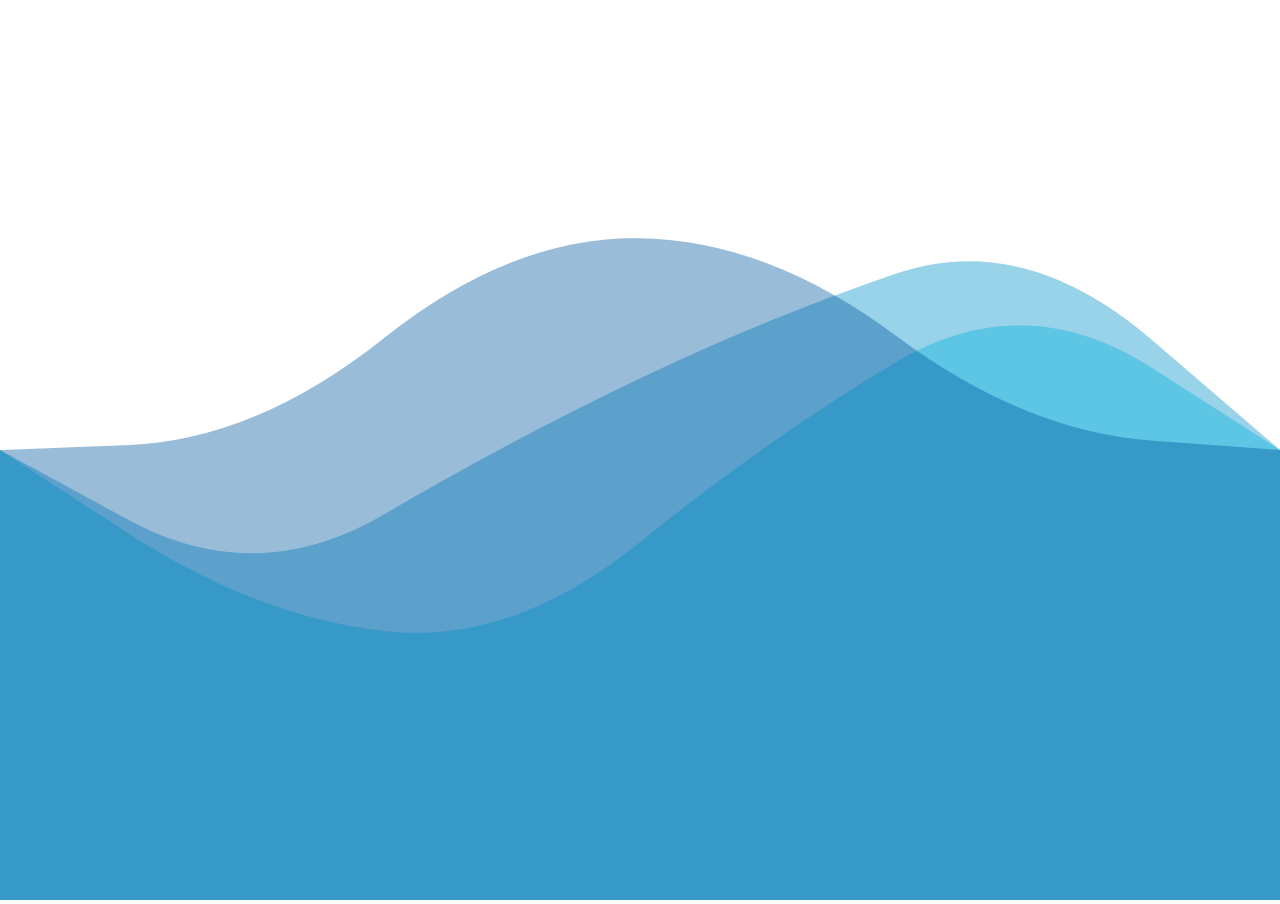
<file: wave/index.html>
<!DOCTYPE html>
<html lang="ko">
<head>
    <meta charset="UTF-8">
    <meta http-equiv="X-UA-Compatible" content="IE=edge,chrome=1">
    <title>Title</title>
    <link rel="stylesheet" type="text/css" href="style.css">
</head>
<body>
<script type="module" src="app.js"></script>
</body>
</html>
</file>
<file: wave/style.css>
* {
    user-select: none;
    -ms-user-select: none;
    outline: 0;
    margin: 0;
    padding: 0;
    -webkit-tap-highlight-color: transparent;
}

html {
    width: 100%;
    height: 100%;
}

body {
    width: 100%;
    height: 100%;
    overflow: hidden;
    background-color: #fff;
}

canvas {
    width: 100%;
    height: 100%;
}
</file>
